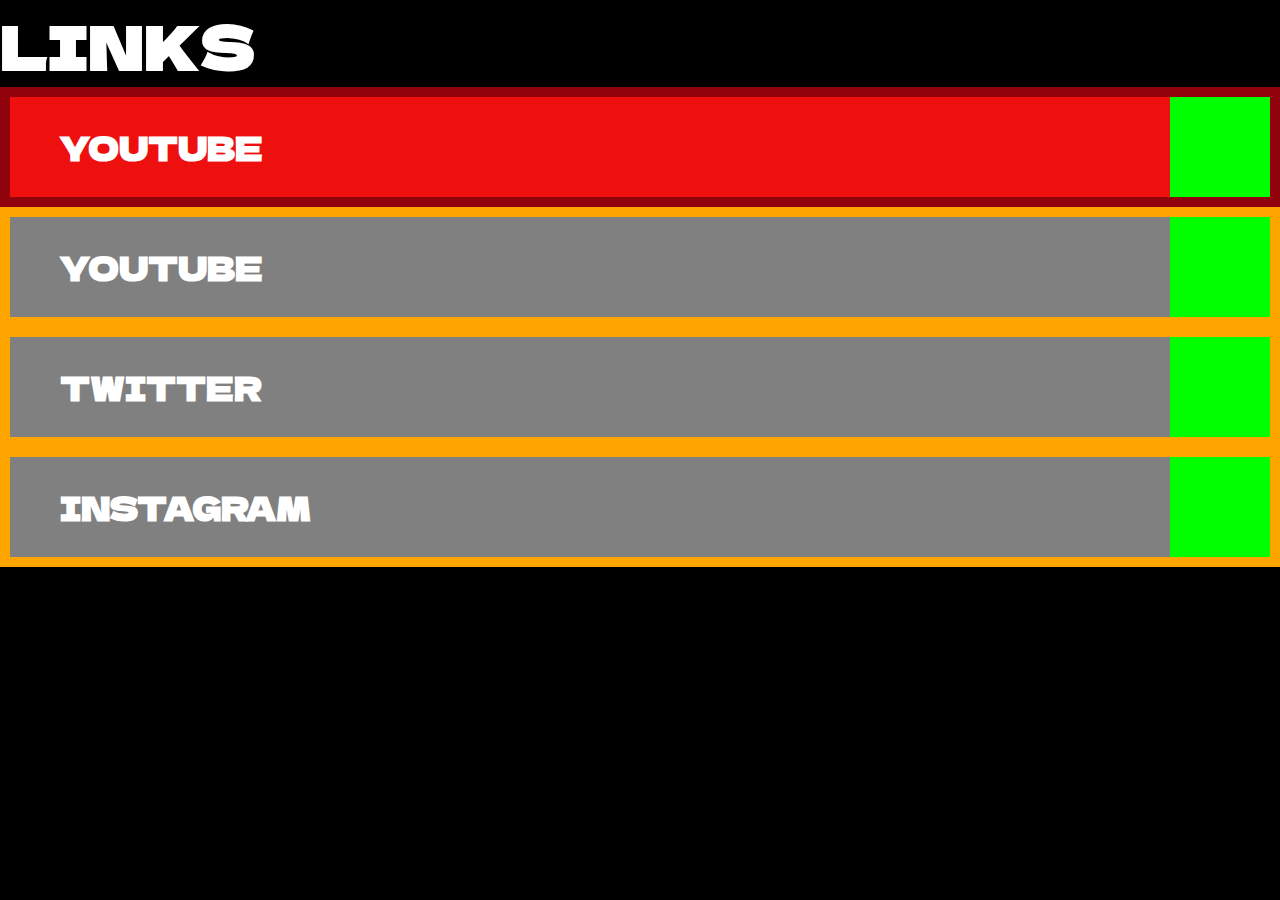
<file: links/index.html>
<!DOCTYPE html>
<html lang="it">
<head>
    <meta http-equiv="Content-Type" content="text/html; charset=UTF-8">
    <meta name="author" content="LXLXD">
    <meta name="viewport" content="width=device-width, initial-scale=1.0">
    
    
    <meta property="og:image" content="prew.png">
    <title>links</title>
    <link rel="stylesheet" href="styles.css">
    
    
<!---->
    <meta http-equiv="Cache-Control" content="no-store">
<!---->
</head>
<body style="background-color: black; color: white;">
    <header>
        <h1>LINKS</h1>
    </header>

    <main>
        <section class="container">
            <ul class="social-list">
                <li class="social-item">
                    <div class="link">
                        <h1>YOUTUBE</h1>
                    </div>
                    <div class="icon"></div>
                </li>
                <li class="social-item">
                    <div class="link">
                        <h1>YOUTUBE</h1>
                    </div>
                    <div class="icon"></div>
                </li>
                <li class="social-item">
                    <div class="link">
                        <h1>TWITTER</h1>
                    </div>
                    <div class="icon"></div>
                </li>
                <li class="social-item">
                    <div class="link">
                        <h1>INSTAGRAM</h1>
                    </div>
                    <div class="icon"></div>
                </li>

            </ul>
        </section>
    </main>

    <footer>
        
    </footer>
</body>
</html>
</file>
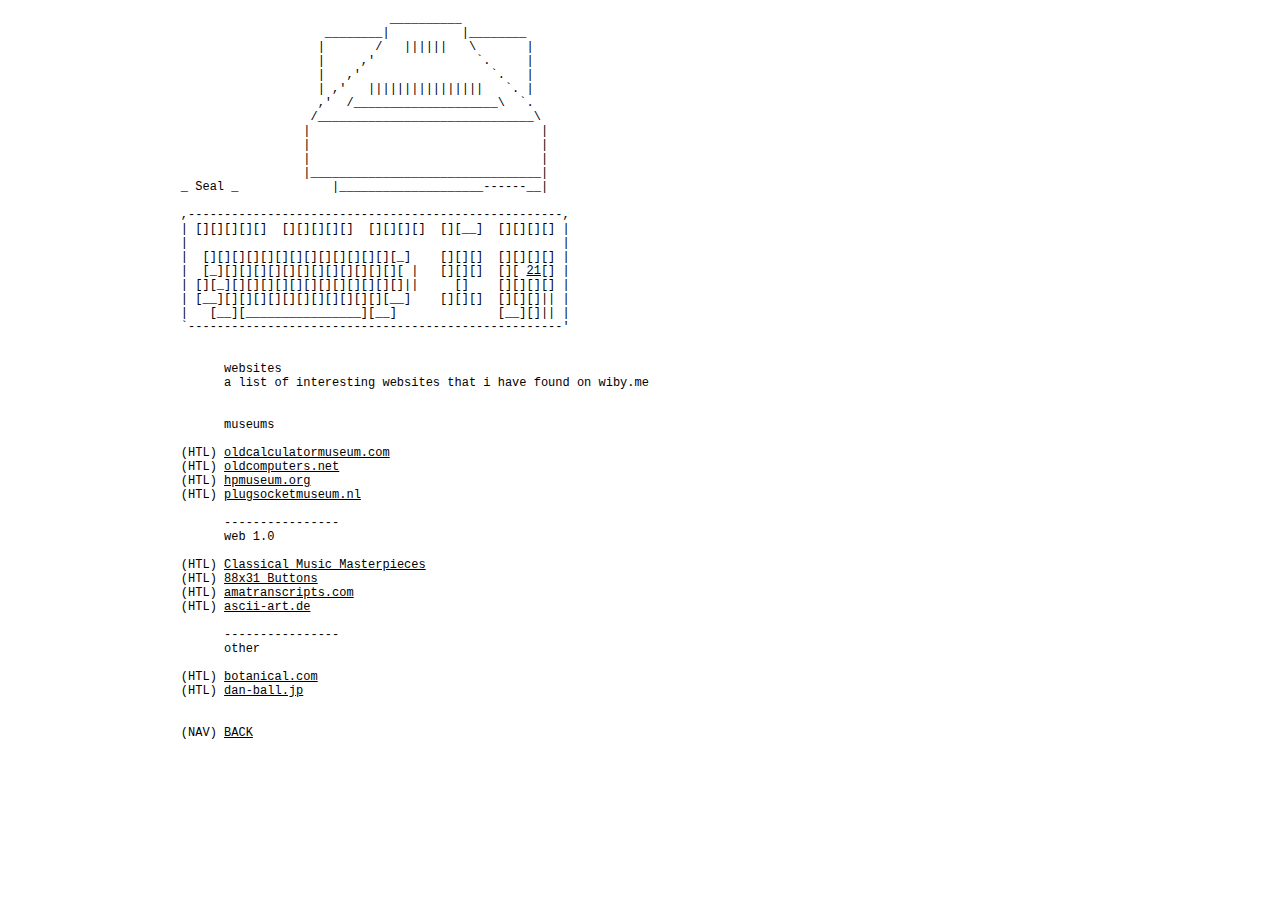
<file: 2/webs2.html>
<!DOCTYPE html>
<html lang="en">
	<head>
		<meta charset="UTF-8">
		<meta http-equiv="Content-Type" content="text/html; charset=UTF-8">
		<meta name="author" content="swaa">
		<meta name="viewpoint" content="width=800, height=600">
		<title>Websites</title>
		
		<link rel="stylesheet" type="text/css" href="web2.css">
		
	</head>
	<body>
		<pre>
			                             __________
			                    ________|          |________
					   |       /   ||||||   \       |
					   |     ,'              `.     |
					   |   ,'                  `.   |
			                   | ,'   ||||||||||||||||   `. |
					   ,'  /____________________\  `.
			                  /______________________________\
					 |                                |
			                 |                                |
			                 |                                |
				         |________________________________|
			_ Seal _             |____________________------__|
			
			,----------------------------------------------------,
			| [][][][][]  [][][][][]  [][][][]  [][__]  [][][][] |
			|                                                    |
			|  [][][][][][][][][][][][][][_]    [][][]  [][][][] |
			|  [_][][][][][][][][][][][][][ |   [][][]  [][ <a class="Door" href="Inside/Computer.html">21</a>[] |
			| [][_][][][][][][][][][][][][]||     []    [][][][] |
			| [__][][][][][][][][][][][][__]    [][][]  [][][]|| |
			|   [__][________________][__]              [__][]|| |
			`----------------------------------------------------'				
			
			
			      websites
			      a list of interesting websites that i have found on wiby.me
					
					
			      museums
			
			(HTL) <a href="https://www.oldcalculatormuseum.com/index.html#gsc.tab=0">oldcalculatormuseum.com</a>
			(HTL) <a href="https://oldcomputers.net/">oldcomputers.net</a>
			(HTL) <a href="https://www.hpmuseum.org/">hpmuseum.org</a>
			(HTL) <a href="https://www.plugsocketmuseum.nl/Overview.html">plugsocketmuseum.nl</a>
			
                              ----------------				
			      web 1.0
								
			(HTL) <a href="https://www.softpro.ee/442,903/Top%20100%20Masterpieces%20of%20Classical%20Music%201685-1928/">Classical Music Masterpieces</a>
			(HTL) <a href="https://anlucas.neocities.org/88x31Buttons">88x31 Buttons</a>
			(HTL) <a href="https://amatranscripts.com/index.html">amatranscripts.com</a>
			(HTL) <a href="https://www.ascii-art.de/">ascii-art.de</a>
			
			      ----------------
			      other
					
			(HTL) <a href="https://botanical.com">botanical.com</a>
			(HTL) <a href="https://dan-ball.jp/en">dan-ball.jp</a>
			
			
			(NAV) <a href="map2.html">BACK</a>
			
		</pre>
	</body>
</html>
</file>
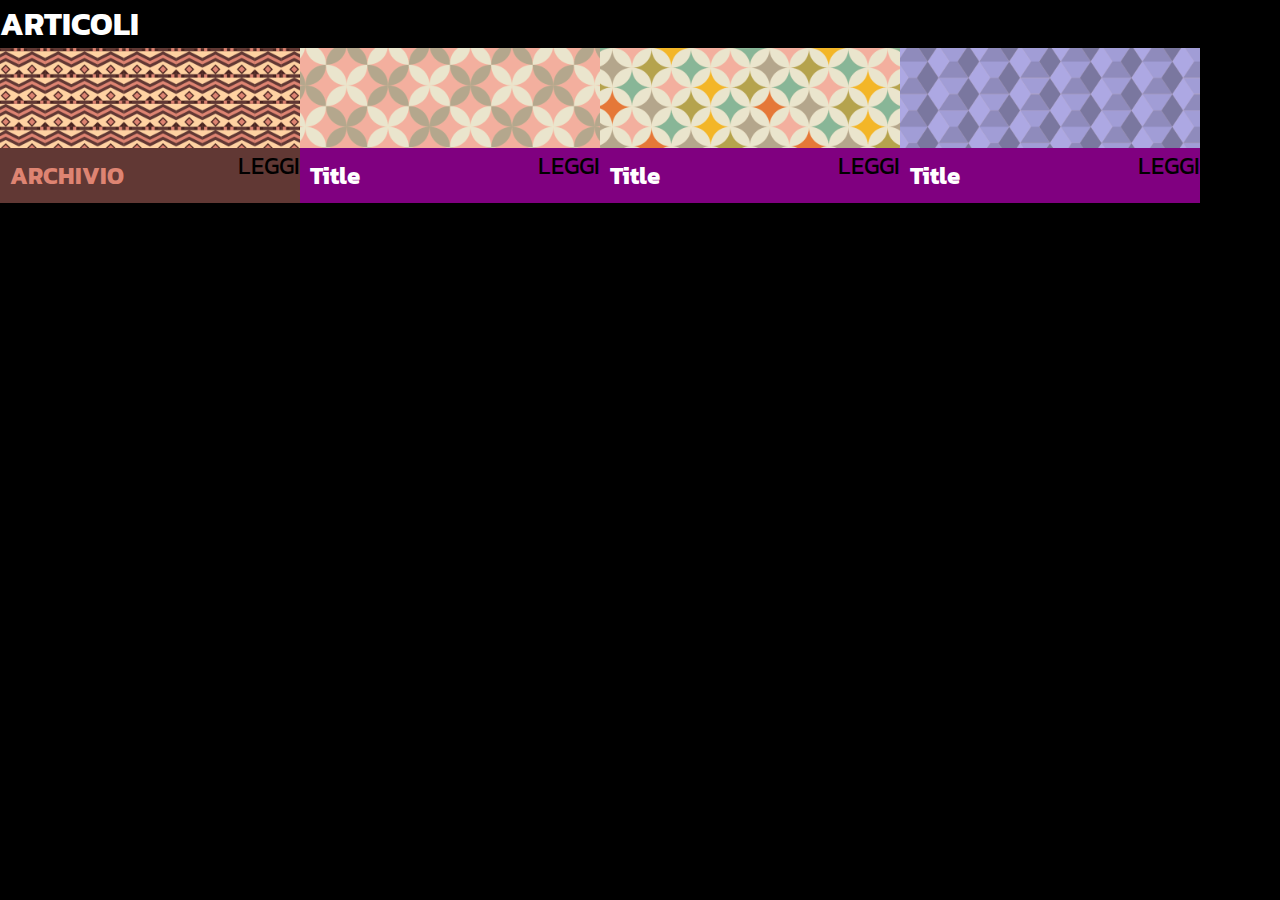
<file: flexbox/homepage.html>
<!DOCTYPE html>
<html lang="it">
	<head>
		<meta http-equiv="Content-Type" content="text/html; charset=UTF-8">
		<meta name="author" content="LXLXD">
<!--	<link rel="icon" href="favicon64.jpg" type="image/png">-->
<!--	<link rel="icon" href="favicon16.jpg" type="image/png">-->
<!--	<meta name="viewpoint" content="width=800, height=600">-->
		<meta name="viewport" content="width=device-width, initial-scale=1.0">
		
		
		<meta property="og:image" content="prew.png">
		<title>homepage</title>
	
<!--	-->
		<link rel="stylesheet" href="styles.css">
	</head>
	<body style="background-color: black; color: white;">
		<header>
			<h1>ARTICOLI</h1>
		</header>
		
<!--	-->
		<main>
			
			
<!--		-->
			
			<section class="container">
<!--			-->
				<div class="card">
					<div class="card-image"></div>
					<h2>ARCHIVIO</h2>
					
					<a href="#">LEGGI</a>
				</div>
<!--			-->
				<div class="card">
					<div class="card-image"></div>
					<h2>Title</h2>
					
					<a href="#">LEGGI</a>
				</div>
<!--			-->
				<div class="card">
					<div class="card-image"></div>
					<h2>Title</h2>
					
					<a href="#">LEGGI</a>
				</div>
<!--			-->
				<div class="card">
					<div class="card-image cd1"></div>
					<h2>Title</h2>
					
					<a href="#">LEGGI</a>
				</div>
<!--			-->
				
				
				
			</section>

<!--	    -->
			
			
			
		</main>
<!--	-->
		<footer>

		</footer>
	</body>
</html>
</file>
<file: links/styles.css>
@import url('https://fonts.googleapis.com/css2?family=Dela+Gothic+One&display=swap');

* {
    padding: 0;
    margin: 0;
    
    font-family: 'Dela Gothic One', serif;
    -webkit-user-select: none;
    -moz-user-select: none;
    -ms-user-select: none;
    user-select: none;
}

header h1 {
    font-size: 60px;
}

.container {
    width: 100%;
}

.social-list {
    list-style: none;
    padding: 0;
}

.social-item {
    border: solid orange 10px;
    align-items: center;
    display: flex;
    background-color: grey;
}

.social-item:first-child {
    border: solid #90030c 10px;
    background-color: #ee0f0f;
}

.social-item:first-child .icon {
    background-image: url("https://source.unsplash.com/featured/100x100s");
}

.social-item .link {
    flex: 1;
}

.social-item .link h1 {
    text-align: left;
    padding-left: 50px;
}

.icon {
    width: 100px;
    height: 100px;
    background-color: lime;
    background-size: cover;
}
</file>
<file: 2/web2.css>
pre, main, body {
	font-family: courier;
	font-size: 12px;
}
a {
	color: black;
}
a:hover {
	background-color: black;
	color: white;
}
</file>
<file: flexbox/styles.css>
@import url('https://fonts.googleapis.com/css2?family=Kanit:wght@400;500;900&display=swap');

* {
    padding: 0;
    margin: 0;
    
    font-family: 'Kanit', sans-serif;
}

body {
    background-color: black;
    color: white;
}

.container {
    display: flex;
    flex-wrap: wrap;
    
    justify-content: flex-start;
}

.card {
    background-color: purple;
    width: 300px;
}


.card-image {
    height: 100px;
    
    background-size: cover;
    
}

.container .card:first-child .card-image {
    background-image: url(pattern1.png);
}

.container .card:nth-child(2) .card-image {
    background-image: url(pattern2.png);
}

.container .card:nth-child(3) .card-image {
    background-image: url(pattern3.png);
}

.container .card:nth-child(4) .card-image {
    background-image: url(pattern4.png);
}

.container .card:first-child {
    background-color: #613834;
    color: #DE8472;
}


.card h2 {
    padding: 10px;
    font-size: 1.5rem;
    float: left; /* !!! */
}

/*.card p {*/
/*  padding: 10px;*/
/*}*/


.card a {
/*  background-color: lime;*/
    color: black;
    
    
    font-size: 1.5rem;
/*  display: block;*/
    text-align: right;
    float: right; /* !!! */
    
    text-decoration: none;
}

.card:hover {
    background-color: white;
    color: #48221F;
    cursor: pointer;
    transition: all 1s ease;
}

.card a:hover {
    text-decoration: underline;
}

.card:hover .card-image {
    transition: filter 1s ease;
    filter: brightness(0.7);
}


@media (max-width: 768px) {
    .card {
        width: 100%; 
    }
    
    .card-image {
        height: 120px; 
    }
    
    h1, h2, p, a {
        font-size: 3rem;
    }
}
</file>
